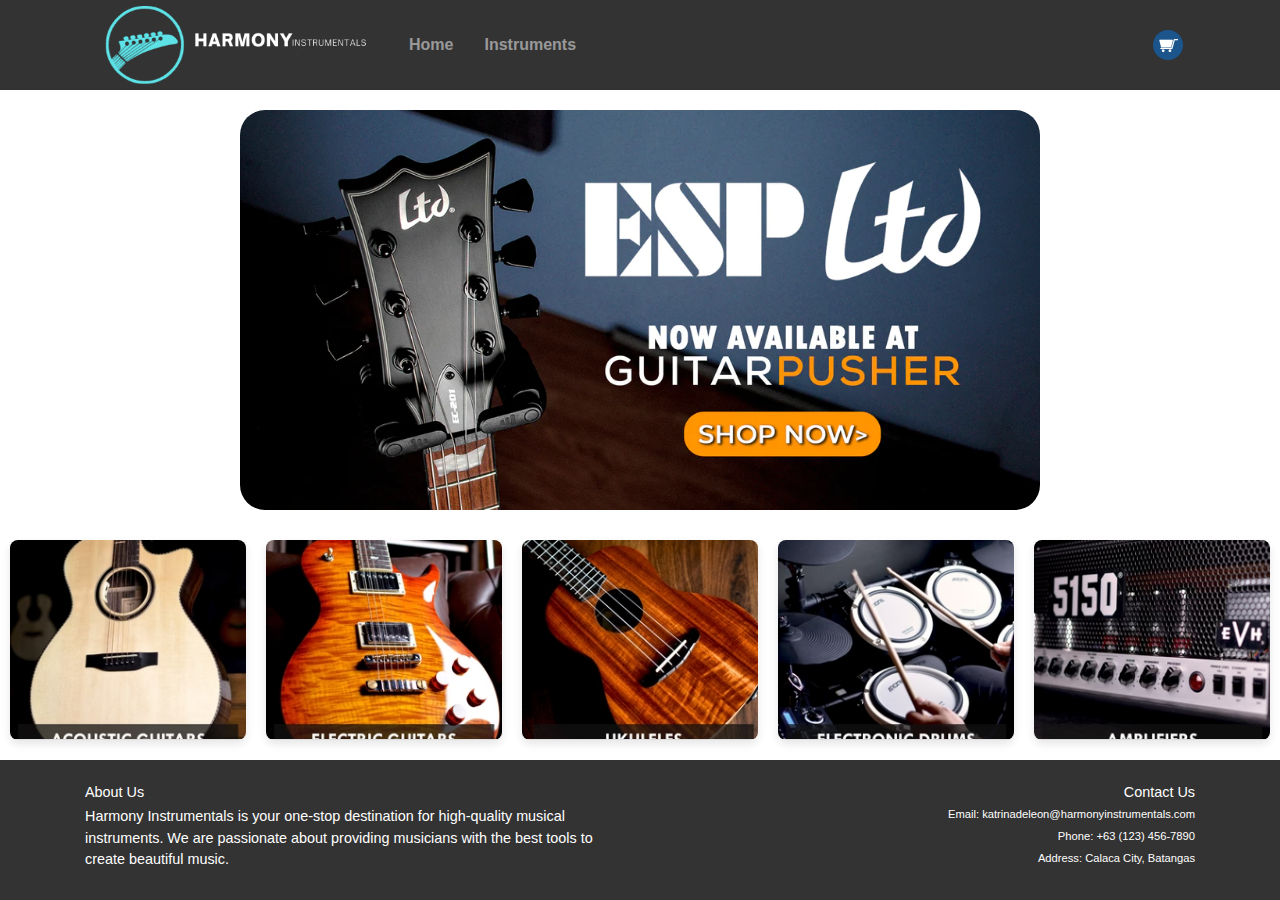
<file: index.html>
<!DOCTYPE html>
<html lang="en">
<head>
    <meta charset="UTF-8">
    <meta name="viewport" content="width=device-width, initial-scale=1.0">
    <link rel="icon" href="images/tablogo.png" type="image/x-icon">
    <title>Harmony Instrumentals</title>
    <link rel="stylesheet" href="files/home.css">
    <!-- Include jQuery from CDN -->
    <script src="https://code.jquery.com/jquery-3.6.4.min.js"></script>

    <!-- Bootstrap JS, Popper.js, and jQuery -->
    <script src="https://cdn.jsdelivr.net/npm/@popperjs/core@2.9.3/dist/umd/popper.min.js"></script>
    <script src="https://stackpath.bootstrapcdn.com/bootstrap/4.5.2/js/bootstrap.min.js"></script>

    <!-- Bootstrap CSS -->
    <link rel="stylesheet" href="https://stackpath.bootstrapcdn.com/bootstrap/4.5.2/css/bootstrap.min.css">
    <!-- Bootstrap JS, Popper.js -->
    <script src="https://cdn.jsdelivr.net/npm/@popperjs/core@2.9.3/dist/umd/popper.min.js"></script>


</head>
<body>
    <div id="notificationBar" class="notification-bar"></div>

    <header>
        <nav class="navbar navbar-expand-lg navbar-dark">
            <div class="container">
                <a class="navbar-brand" id="homelogoLink" href="#home">
                    <img src="images/logo.png" alt="Logo">
                </a>

                <button class="navbar-toggler" type="button" data-toggle="collapse" data-target="#navbarNav" aria-controls="navbarNav" aria-expanded="false" aria-label="Toggle navigation">
                    <span class="navbar-toggler-icon"></span>
                </button>

                <div class="collapse navbar-collapse" id="navbarNav">
                    <ul class="navbar-nav">
                        <li class="nav-item">
                            <a id="homeLink" class="nav-link" href="#home">Home</a>
                        </li>
                        <li class="nav-item">
                            <a id="instrumentsLink" class="nav-link" href="#instruments">Instruments</a>
                        </li>
                    </ul>
                </div>

                <button id="openCheckoutModal" class="btn btn-primary">
                    <img src="images/cart.jpg" alt="Checkout" height="30" width="30">
                </button>
            </div>
        </nav>
    </header>

    <section id="home" class="home">
        <div id="banner">
            <img src="images/banner1.jpg" alt="Banner Image" id="bannerImage">
        </div>

        <div class="products">
            <div class="product">
                <img src="images/acoustic.avif">
                <div class="overlay">
                    <h3>Acoustic Guitars</h3>
                </div>
            </div>
            <div class="product">
                <img src="images/electric.avif">
                <div class="overlay">
                    <h3>Electric Guitars</h3>
                </div>
            </div>
            <div class="product">
                <img src="images/ukelele.avif">
                <div class="overlay">
                    <h3>Ukelele</h3>
                </div>
            </div>
            <div class="product">
                <img src="images/drums.avif">
                <div class="overlay">
                    <h3>Drums</h3>
                </div>
            </div>
            <div class="product">
                <img src="images/ampli.avif">
                <div class="overlay">
                    <h3>Amplifiers</h3>
                </div>
            </div>
        </div>
    </section>

    <section id="instruments" class="instruments">
        <div class="container">
            <h2 class="text-center">Instruments</h2>
            <div class="row products">
                <!-- String Instruments-->

                <div class="col-md-4">
                    <div class="product">
                        <img src="images/nl38.png">
                        <div class="overlay">
                            <div class="product-details">
                                <h3 class="text-bold">NL 38</h3>
                                <p>Type: Acoustic Guitar</p>
                                <p>Color: Natural</p>
                                <p>$100</p>
                                <button class="add-to-cart" onclick="addToCart('NL 38 Natural', 100, 'images/nl38.png.', 'Type: Acoustic Guitar')">Add to Cart</button>
                            </div>
                        </div>
                        <div class="product-title">
                            <h3 class="text-bold">NL 38</h3>
                        </div>
                    </div>
                </div>

                <div class="col-md-4">
                    <div class="product">
                        <img src="images/355epi.png">
                        <div class="overlay">
                            <div class="product-details">
                                <h3 class="text-bold">355 Epiphone</h3>
                                <p>Type: Electric Guitar</p>
                                <p>Color: Natural</p>
                                <p>$200</p>
                                <button class="add-to-cart" onclick="addToCart('355 Epiphone Natural', 200, 'images/355epi.png', 'Type: Electric Guitar')">Add to Cart</button>
                            </div>
                        </div>
                        <div class="product-title">
                            <h3 class="text-bold">355 Epiphone</h3>
                        </div>
                    </div>
                </div>

                <div class="col-md-4">
                    <div class="product">
                        <img src="images/uks24.png">
                        <div class="overlay">
                            <div class="product-details">
                                <h3 class="text-bold">UKS 24 ORD</h3>
                                <p>Type: Ukelele</p>
                                <p>Color: Natural</p>
                                <p>$300</p>
                                <button class="add-to-cart" onclick="addToCart('UKS 24 ORD Natural', 400, 'images/uks24.png', 'Type: Ukelele')">Add to Cart</button>
                            </div>
                        </div>
                        <div class="product-title">
                            <h3 class="text-bold">UKS 24 ORD</h3>
                        </div>
                    </div>
                </div>
                <!-- Drums -->

                <div class="col-md-4">
                    <div class="product">
                        <img src="images/pulse505.png">
                        <div class="overlay">
                            <div class="product-details">
                                <h3 class="text-bold">Pulse 505</h3>
                                <p>Type: Electric Drum</p>
                                <p>Color: Black</p>
                                <p>$400</p>
                                <button class="add-to-cart" onclick="addToCart('Pulse 505', 300, 'images/pulse505.png', 'Type: Electric Drum')">Add to Cart</button>
                            </div>
                        </div>
                        <div class="product-title">
                            <h3 class="text-bold">Pulse 505</h3>
                        </div>
                    </div>
                </div>

                <div class="col-md-4">
                    <div class="product">
                        <img src="images/gle.png">
                        <div class="overlay">
                            <div class="product-details">
                                <h3 class="text-bold">GLE-811A</h3>
                                <p>Type: Junior Drum Set</p>
                                <p>Color: Black and Silver</p>
                                <p>$800</p>
                                <button class="add-to-cart" onclick="addToCart('GLE-811A', 800, 'images/gle.png', 'Type: Junior Drum Set')">Add to Cart</button>
                            </div>
                        </div>
                        <div class="product-title">
                            <h3 class="text-bold">GLE-811A</h3>
                        </div>
                    </div>
                </div>

                <div class="col-md-4">
                    <div class="product">
                        <img src="images/gll.png">
                        <div class="overlay">
                            <div class="product-details">
                                <h3 class="text-bold">GLL-2111</h3>
                                <p>Type: Large Drum Set</p>
                                <p>Color: Dark Green</p>
                                <p>$1500</p>
                                <button class="add-to-cart" onclick="addToCart('GLL-2111', 1500, 'images/gll.png', 'Type: Large Drum Set')">Add to Cart</button>
                            </div>
                        </div>
                        <div class="product-title">
                            <h3 class="text-bold">GLL-2111</h3>
                        </div>
                    </div>
                </div>

                <!-- Amplifiers -->

                <div class="col-md-4">
                    <div class="product">
                        <img src="images/cort.png">
                        <div class="overlay">
                            <div class="product-details">
                                <h3 class="text-bold">Cort CM30R 30W</h3>
                                <p>Type: Amplifier</p>
                                <p>Color: Black</p>
                                <p>$500</p>
                                <button class="add-to-cart" onclick="addToCart('Cort CM30R 30W Electric Guitar Amplifier With Reverb', 500, 'images/cort.png', 'Type: Amplifier')">Add to Cart</button>
                            </div>
                        </div>
                        <div class="product-title">
                            <h3 class="text-bold">Cort CM30R 30W</h3>
                        </div>
                    </div>
                </div>

            </div>
        </div>
    </section>

    <!-- Modals -->
    <!-- Cart Modal -->
    <div class="modal fade" id="cartModal" tabindex="-1" role="dialog" aria-labelledby="cartModalLabel" aria-hidden="true">
        <div class="modal-dialog" role="document">
            <div class="modal-content">
                <div class="modal-header">
                    <h5 class="modal-title" id="cartModalLabel">Your Cart</h5>
                    <button type="button" class="close" data-dismiss="modal" aria-label="Close">
                        <span aria-hidden="true">&times;</span>
                    </button>
                </div>
                <div class="modal-body">
                    <div id="cartItems"></div>
                    <div id="totalPrice"></div>
                </div>
                <div class="modal-footer">
                    <button id="clearCartButton" class="btn btn-danger" style="display:none;" onclick="clearCart()">Clear Cart</button>
                    <button id="checkoutButton" class="btn btn-success">Checkout</button>
                    <button type="button" class="btn btn-secondary" data-dismiss="modal">Close</button>
                </div>
            </div>
        </div>
    </div>
    <footer id="mainFooter" class="fixed-bottom bg-dark text-white p-4">
        <div class="container">
            <div class="row footer-container">
                <div class="col-md-6 footer-section">
                    <h4>About Us</h4>
                    <p>
                        Harmony Instrumentals is your one-stop destination for high-quality musical instruments.
                        We are passionate about providing musicians with the best tools to create beautiful music.
                    </p>
                </div>
                <div class="col-md-6 footer-section1">
                    <h4>Contact Us</h4>
                    <p>Email: katrinadeleon@harmonyinstrumentals.com</p>
                    <p>Phone: +63 (123) 456-7890</p>
                    <p>Address: Calaca City, Batangas</p>
                </div>
            </div>
        </div>
    </footer>


    <script src="files/home.js"></script>
</body>
</html>
</file>
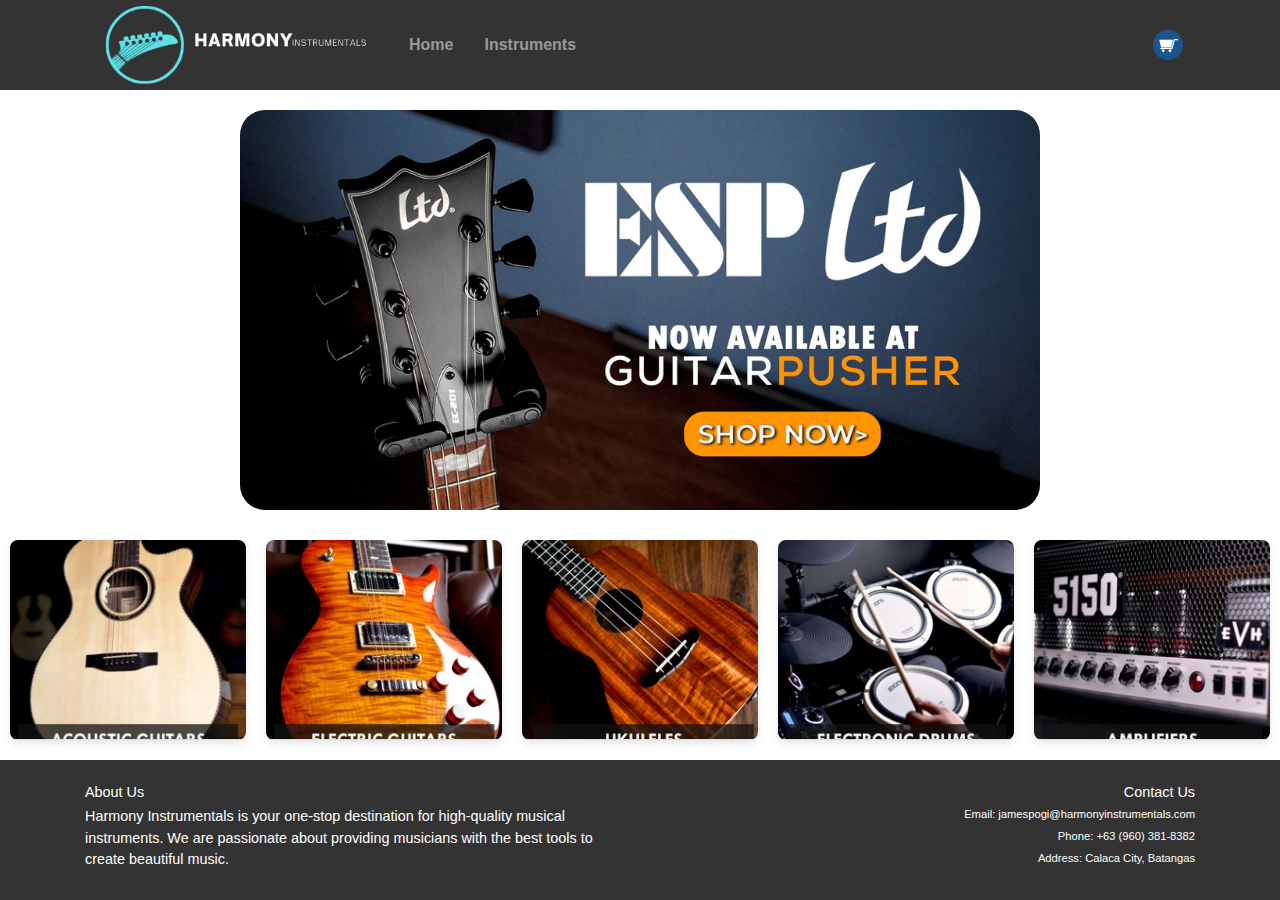
<file: home.html>
<!DOCTYPE html>
<html lang="en">
<head>
    <meta charset="UTF-8">
    <meta name="viewport" content="width=device-width, initial-scale=1.0">
    <link rel="icon" href="images/tablogo.png" type="image/x-icon">
    <title>Harmony Instrumentals</title>
    <link rel="stylesheet" href="files/home.css">
    <!-- Include jQuery from CDN -->
    <script src="https://code.jquery.com/jquery-3.6.4.min.js"></script>

    <!-- Bootstrap JS, Popper.js, and jQuery -->
    <script src="https://cdn.jsdelivr.net/npm/@popperjs/core@2.9.3/dist/umd/popper.min.js"></script>
    <script src="https://stackpath.bootstrapcdn.com/bootstrap/4.5.2/js/bootstrap.min.js"></script>

    <!-- Bootstrap CSS -->
    <link rel="stylesheet" href="https://stackpath.bootstrapcdn.com/bootstrap/4.5.2/css/bootstrap.min.css">
    <!-- Bootstrap JS, Popper.js -->
    <script src="https://cdn.jsdelivr.net/npm/@popperjs/core@2.9.3/dist/umd/popper.min.js"></script>


</head>
<body>
    <div id="notificationBar" class="notification-bar"></div>

    <header>
        <nav class="navbar navbar-expand-lg navbar-dark">
            <div class="container">
                <a class="navbar-brand" id="homelogoLink" href="#home">
                    <img src="images/logo.png" alt="Logo">
                </a>

                <button class="navbar-toggler" type="button" data-toggle="collapse" data-target="#navbarNav" aria-controls="navbarNav" aria-expanded="false" aria-label="Toggle navigation">
                    <span class="navbar-toggler-icon"></span>
                </button>

                <div class="collapse navbar-collapse" id="navbarNav">
                    <ul class="navbar-nav">
                        <li class="nav-item">
                            <a id="homeLink" class="nav-link" href="#home">Home</a>
                        </li>
                        <li class="nav-item">
                            <a id="instrumentsLink" class="nav-link" href="#instruments">Instruments</a>
                        </li>
                    </ul>
                </div>

                <button id="openCheckoutModal" class="btn btn-primary">
                    <img src="images/cart.jpg" alt="Checkout" height="30" width="30">
                </button>
            </div>
        </nav>
    </header>

    <section id="home" class="home">
        <div id="banner">
            <img src="images/banner1.jpg" alt="Banner Image" id="bannerImage">
        </div>

        <div class="products">
            <div class="product">
                <img src="images/acoustic.avif">
                <div class="overlay">
                    <h3>Acoustic Guitars</h3>
                </div>
            </div>
            <div class="product">
                <img src="images/electric.avif">
                <div class="overlay">
                    <h3>Electric Guitars</h3>
                </div>
            </div>
            <div class="product">
                <img src="images/ukelele.avif">
                <div class="overlay">
                    <h3>Ukelele</h3>
                </div>
            </div>
            <div class="product">
                <img src="images/drums.avif">
                <div class="overlay">
                    <h3>Drums</h3>
                </div>
            </div>
            <div class="product">
                <img src="images/ampli.avif">
                <div class="overlay">
                    <h3>Amplifiers</h3>
                </div>
            </div>
        </div>
    </section>

    <section id="instruments" class="instruments">
        <div class="container">
            <h2 class="text-center">Instruments</h2>
            <div class="row products">
                <!-- String Instruments-->

                <div class="col-md-4">
                    <div class="product">
                        <img src="images/nl38.png">
                        <div class="overlay">
                            <div class="product-details">
                                <h3 class="text-bold">NL 38</h3>
                                <p>Type: Acoustic Guitar</p>
                                <p>Color: Natural</p>
                                <p>$100</p>
                                <button class="add-to-cart" onclick="addToCart('NL 38 Natural', 100, 'images/nl38.png.', 'Type: Acoustic Guitar')">Add to Cart</button>
                            </div>
                        </div>
                        <div class="product-title">
                            <h3 class="text-bold">NL 38</h3>
                        </div>
                    </div>
                </div>

                <div class="col-md-4">
                    <div class="product">
                        <img src="images/355epi.png">
                        <div class="overlay">
                            <div class="product-details">
                                <h3 class="text-bold">355 Epiphone</h3>
                                <p>Type: Electric Guitar</p>
                                <p>Color: Natural</p>
                                <p>$200</p>
                                <button class="add-to-cart" onclick="addToCart('355 Epiphone Natural', 200, 'images/355epi.png', 'Type: Electric Guitar')">Add to Cart</button>
                            </div>
                        </div>
                        <div class="product-title">
                            <h3 class="text-bold">355 Epiphone</h3>
                        </div>
                    </div>
                </div>

                <div class="col-md-4">
                    <div class="product">
                        <img src="images/uks24.png">
                        <div class="overlay">
                            <div class="product-details">
                                <h3 class="text-bold">UKS 24 ORD</h3>
                                <p>Type: Ukelele</p>
                                <p>Color: Natural</p>
                                <p>$300</p>
                                <button class="add-to-cart" onclick="addToCart('UKS 24 ORD Natural', 400, 'images/uks24.png', 'Type: Ukelele')">Add to Cart</button>
                            </div>
                        </div>
                        <div class="product-title">
                            <h3 class="text-bold">UKS 24 ORD</h3>
                        </div>
                    </div>
                </div>
                <!-- Drums -->

                <div class="col-md-4">
                    <div class="product">
                        <img src="images/pulse505.png">
                        <div class="overlay">
                            <div class="product-details">
                                <h3 class="text-bold">Pulse 505</h3>
                                <p>Type: Electric Drum</p>
                                <p>Color: Black</p>
                                <p>$400</p>
                                <button class="add-to-cart" onclick="addToCart('Pulse 505', 300, 'images/pulse505.png', 'Type: Electric Drum')">Add to Cart</button>
                            </div>
                        </div>
                        <div class="product-title">
                            <h3 class="text-bold">Pulse 505</h3>
                        </div>
                    </div>
                </div>

                <div class="col-md-4">
                    <div class="product">
                        <img src="images/gle.png">
                        <div class="overlay">
                            <div class="product-details">
                                <h3 class="text-bold">GLE-811A</h3>
                                <p>Type: Junior Drum Set</p>
                                <p>Color: Black and Silver</p>
                                <p>$800</p>
                                <button class="add-to-cart" onclick="addToCart('GLE-811A', 800, 'images/gle.png', 'Type: Junior Drum Set')">Add to Cart</button>
                            </div>
                        </div>
                        <div class="product-title">
                            <h3 class="text-bold">GLE-811A</h3>
                        </div>
                    </div>
                </div>

                <div class="col-md-4">
                    <div class="product">
                        <img src="images/gll.png">
                        <div class="overlay">
                            <div class="product-details">
                                <h3 class="text-bold">GLL-2111</h3>
                                <p>Type: Large Drum Set</p>
                                <p>Color: Dark Green</p>
                                <p>$1500</p>
                                <button class="add-to-cart" onclick="addToCart('GLL-2111', 1500, 'images/gll.png', 'Type: Large Drum Set')">Add to Cart</button>
                            </div>
                        </div>
                        <div class="product-title">
                            <h3 class="text-bold">GLL-2111</h3>
                        </div>
                    </div>
                </div>

                <!-- Amplifiers -->

                <div class="col-md-4">
                    <div class="product">
                        <img src="images/cort.png">
                        <div class="overlay">
                            <div class="product-details">
                                <h3 class="text-bold">Cort CM30R 30W</h3>
                                <p>Type: Amplifier</p>
                                <p>Color: Black</p>
                                <p>$500</p>
                                <button class="add-to-cart" onclick="addToCart('Cort CM30R 30W Electric Guitar Amplifier With Reverb', 500, 'images/cort.png', 'Type: Amplifier')">Add to Cart</button>
                            </div>
                        </div>
                        <div class="product-title">
                            <h3 class="text-bold">Cort CM30R 30W</h3>
                        </div>
                    </div>
                </div>

            </div>
        </div>
    </section>

    <!-- Modals -->
    <!-- Cart Modal -->
    <div class="modal fade" id="cartModal" tabindex="-1" role="dialog" aria-labelledby="cartModalLabel" aria-hidden="true">
        <div class="modal-dialog" role="document">
            <div class="modal-content">
                <div class="modal-header">
                    <h5 class="modal-title" id="cartModalLabel">Your Cart</h5>
                    <button type="button" class="close" data-dismiss="modal" aria-label="Close">
                        <span aria-hidden="true">&times;</span>
                    </button>
                </div>
                <div class="modal-body">
                    <div id="cartItems"></div>
                    <div id="totalPrice"></div>
                </div>
                <div class="modal-footer">
                    <button id="clearCartButton" class="btn btn-danger" style="display:none;" onclick="clearCart()">Clear Cart</button>
                    <button id="checkoutButton" class="btn btn-success">Checkout</button>
                    <button type="button" class="btn btn-secondary" data-dismiss="modal">Close</button>
                </div>
            </div>
        </div>
    </div>
    <footer id="mainFooter" class="fixed-bottom bg-dark text-white p-4">
        <div class="container">
            <div class="row footer-container">
                <div class="col-md-6 footer-section">
                    <h4>About Us</h4>
                    <p>
                        Harmony Instrumentals is your one-stop destination for high-quality musical instruments.
                        We are passionate about providing musicians with the best tools to create beautiful music.
                    </p>
                </div>
                <div class="col-md-6 footer-section1">
                    <h4>Contact Us</h4>
                    <p>Email: jamespogi@harmonyinstrumentals.com</p>
                    <p>Phone: +63 (960) 381-8382</p>
                    <p>Address: Calaca City, Batangas</p>
                </div>
            </div>
        </div>
    </footer>


    <script src="files/home.js"></script>
</body>
</html>
</file>
<file: files/home.css>
<style >
body {
    font-family: 'Arial', sans-serif;
    margin: 0;
    padding: 0;
    box-sizing: border-box;
    background-color: #f4f4f4;
}

header {
    background-color: #333;
    color: #fff;
    padding: 10px;
}

#openCheckoutModal {
    background-color: transparent;
    border: none;
    border-radius: 155px;
}

nav {
    background-color: #333;
    max-height: 70px;
    padding: 0;
}

.navbar-brand img {
    height: 300px;
    width: auto;
    object-fit: contain;
    max-width: 100%;
}


.navbar-toggler {
    border: none;
}

    .navbar-toggler:focus {
        outline: none;
    }

.navbar-nav {
    display: flex;
    list-style: none;
    padding: 0;
    margin: 0;
    justify-content: center;
    color: #fff;
}

.nav-item {
    margin-right: 15px;
}

.nav-link {
    text-decoration: none;
    color: #fff;
    font-weight: bold;
}

    .nav-link:hover {
        color: #ddd;
    }

#banner {
    text-align: center;
    margin-top: 20px;
    position: relative;
    overflow: hidden;
    border-radius: 25px;
    cursor: default;
}

#bannerImage.default-cursor {
    cursor: default !important;
}

#banner.grabbing {
    cursor: grabbing;
}

#banner img {
    max-width: 100%;
    max-height: 400px;
    width: auto;
    height: auto;
    border-radius: 25px;
    transition: transform 0.3s ease-in-out;
    display: inline-block;
}


.products {
    display: flex;
    justify-content: space-around;
    margin-top: 20px;
}

.product {
    position: relative;
    background-color: #fff;
    border-radius: 8px;
    overflow: hidden;
    box-shadow: 0 4px 8px rgba(0, 0, 0, 0.1);
    transition: transform 0.3s ease-in-out;
    width: 300px;
    height: 200px;
    padding: 0;
    margin: 10px;
}


    .product:hover {
        transform: scale(1.05);
    }

    .product img {
        object-fit: cover;
        height: 100%;
        width: 100%;
        max-height: 100%;
        border-bottom: 1px solid #ddd;
    }

.overlay {
    position: absolute;
    top: 0;
    left: 0;
    width: 100%;
    height: 100%;
    display: flex;
    flex-direction: column;
    align-items: center;
    justify-content: center;
    opacity: 0;
    background: rgba(0, 0, 0, 0.7);
    color: #fff;
    transition: opacity 0.3s ease-in-out;
    z-index: 1;
}

.product:hover .overlay {
    opacity: 1;
}

    .product:hover .overlay .product-details {
        pointer-events: auto;
    }

    .product:hover .overlay .add-to-cart {
        pointer-events: auto;
    }

    .product:hover .overlay h3 {
        pointer-events: none;
    }

    .product:hover .overlay p {
        pointer-events: none;
    }

.overlay h3 {
    margin: 0;
    font-size: 1em;
}

/* Instrument Section */
.instruments .products {
    display: flex;
    justify-content: space-around;
    margin-top: 20px;
}

.instruments .product-title {
    text-align: center;
    padding: 10px;
    position: absolute;
    width: 100%;
    bottom: 0;
    background: rgba(0, 0, 0, 0.3);
    display: block;
    transition: opacity 0.3s ease-in-out;
    opacity: 1;
    z-index: 0;
}

.instruments .product:hover .product-title {
    opacity: 0;
}

.instruments .product-title h3 {
    margin: 0;
    font-size: 1.2em;
    font-weight: bold;
    color: #fff;
}



.instruments .product {
    position: relative;
    background-color: #fff;
    border-radius: 8px;
    overflow: hidden;
    box-shadow: 0 4px 8px rgba(0, 0, 0, 0.1);
    transition: transform 0.3s ease-in-out;
    width: 300px;
    height: 200px;
    padding: 0;
    margin: 10px;
}

    .instruments .product:hover {
        transform: scale(1.05);
    }

    .instruments .product img {
        object-fit: contain;
        height: contain;
        width: 100%;
        max-width: 100%;
        max-height: 100%;
        margin: 0 auto;
        border-bottom: 1px solid #ddd;
    }

.product-details {
    padding: 15px;
    / text-align: center;
}

    .product-details h3 {
        font-size: 1.5em;
        margin-bottom: 10px;
    }

    .product-details p {
        font-size: 1em;
        margin-bottom: 8px;
    }

        .product-details p:last-child {
            margin-bottom: 0;
        }

.product-name {
    font-weight: bold;
    font-size: 1.2em;
}

.product-description {
    font-size: 0.9em;
    margin-bottom: 5px;
}

.product-price {
    font-weight: bold;
    font-size: 1em;
}

.add-to-cart {
    background-color: #28a745;
    color: #fff;
    border: none;
    padding: 8px 15px;
    cursor: pointer;
    z-index: 2 !important;
}

#cartModal {
    display: none;
}

.cart-item {
    display: flex;
    text-align: center;
    justify-content: space-between;
    padding: 5px;
    border-bottom: 1px solid #ddd;
}

.cart-item-image {
    max-width: 80px;
    max-height: 80px;
    object-fit: contain;
    margin-right: 10px;
}

.cart-item-details {
    flex-grow: 1;
    display: flex;
    flex-direction: column;
}

#totalPrice {
    font-weight: bold;
    margin-top: 10px;
    text-align: right;
}

/*Footer*/

#mainFooter {
    background-color: #333 !important;
    color: #fff;
    padding: 2px 0; 
    position: fixed;
    bottom: 0;
    width: 100%;
}

.footer-container {
    display: flex;
    justify-content: space-around;
}

.footer-section {
    flex: 1;
    padding: 0 2px;
    
}

    .footer-section h4 {
        margin-bottom: 5px;
        font-size: 0.9em;
        text-align: left;
    }
    .footer-section p {
        margin-bottom: 5px;
        font-size: 0.9em;
        text-align: left;
    }

    .footer-section1 h4 {
        margin-bottom: 5px;
        font-size: 0.9em;
        text-align: right;
    }

    .footer-section1 p {
        margin-bottom: 5px;
        font-size: 0.7em;
        text-align: right;
    }

@media (max-width: 767px) {
    footer {
        flex-direction: column;
        align-items: center;
    }

    .footer-section {
        margin-bottom: 5px;
    }

    .footer-section1 {
        margin-bottom: 5px;
    }
}



/*For All Section*/

.notification-bar {
    background-color: #28a745;
    color: #fff;
    text-align: center;
    padding: 10px;
    position: fixed;
    bottom: 0;
    left: 0;
    width: 100%;
    z-index: 1000;
    display: none;
}

</style >
</file>
